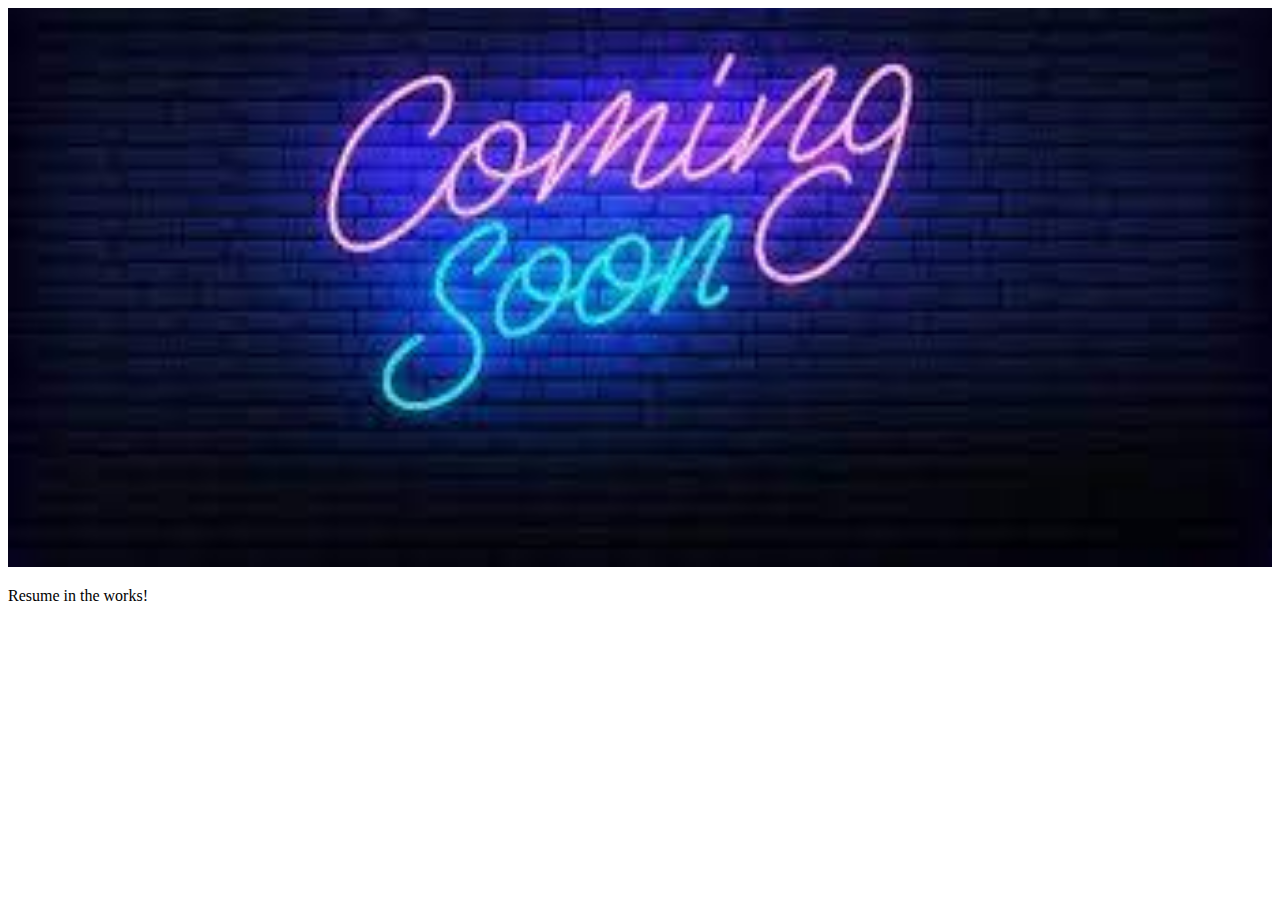
<file: comingsoon.html>
<!DOCTYPE html>
<html lang="en">
<head>
    <meta charset="UTF-8">
    <meta http-equiv="X-UA-Compatible" content="IE=edge">
    <meta name="viewport" content="width=device-width, initial-scale=1.0">
    <title>Coming Soon!</title>
</head>
<body>
        <img src="./images/comingSoon.jpeg" width="100%" alt="resume in the works" />
    </a>
    <p>Resume in the works!</p>
</body>
</html>
</file>
